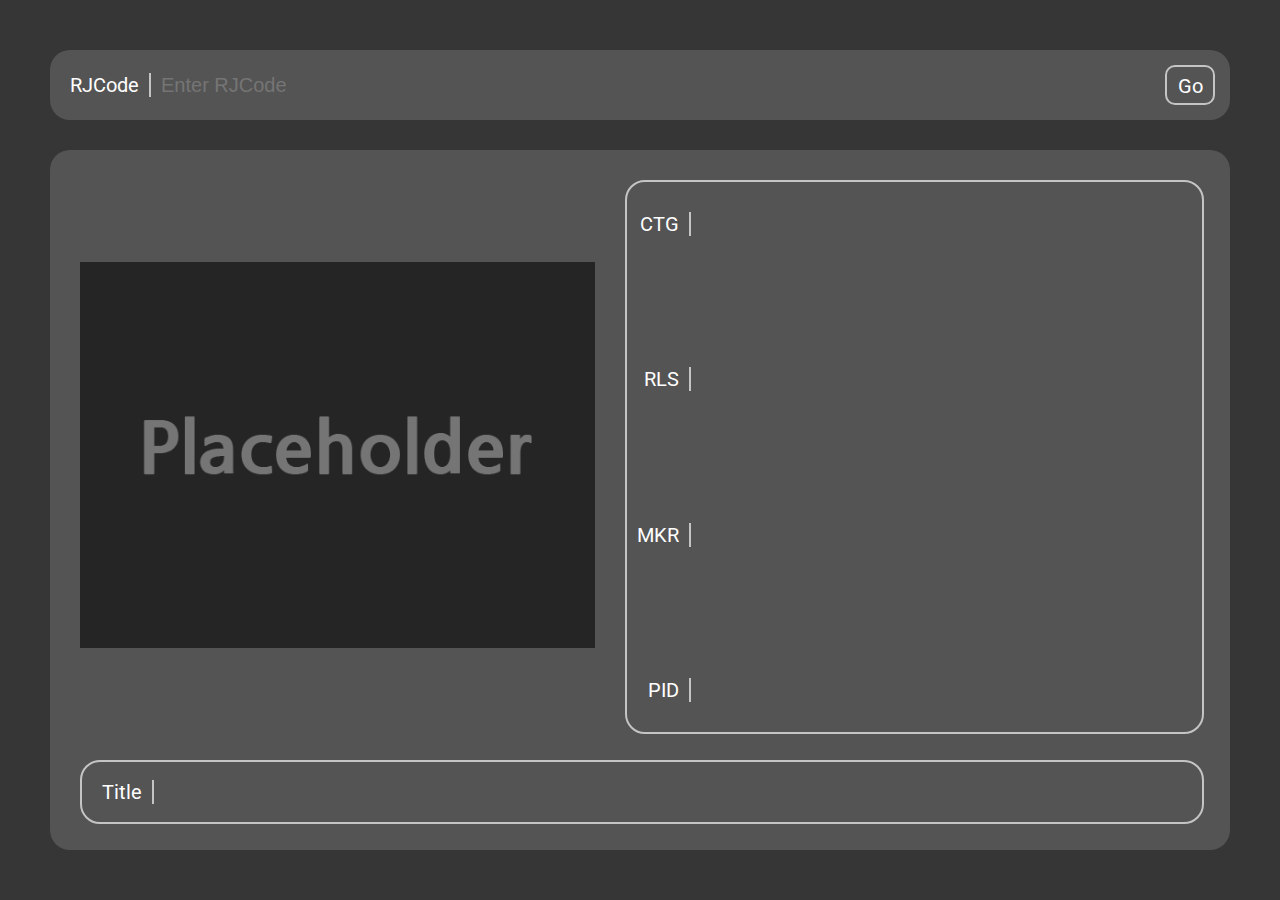
<file: docs/index.html>
<!DOCTYPE html>
<html lang="ko">

<head>
    <meta charset="UTF-8">
    <title>DLCache Explorer</title>

    <link rel="preconnect" href="https://fonts.googleapis.com">
    <link rel="preconnect" href="https://fonts.gstatic.com" crossorigin>
    <link href="https://fonts.googleapis.com/css2?family=Roboto&display=swap" rel="stylesheet">
    
    <link rel="stylesheet" type="text/css" href="style/style.css">
    <link rel="stylesheet" type="text/css" href="style/grid.css">
    
    <script type="text/javascript" src="js/main.js"></script>
</head>

<body>
    <div id="mainContainer">
        <div id="searchContainer" class="grayBox">
            <div class="gridEntry">RJCode</div>
            <div id="srchBox" class="gridValue">
                <input type="text" id="srchField" placeholder="Enter RJCode">
            </div>
            <div id="srchIndicator">Go</div>
        </div>
        <div id="centerContainer" class="grayBox">
            <div id="imageBox">
                <img id="workImage" src="placeholder.png">
            </div>
            <div id="infoBox" class="borderBox">
                <div class="infoCTG gridEntry">CTG</div>
                <div id="CTGValue" class="infoValue infoCTG gridValue"></div>
                <div class="infoRLS gridEntry">RLS</div>
                <div id="RLSValue" class="infoValue infoRLS gridValue"></div>
                <div class="infoMKR gridEntry">MKR</div>
                <div id="MKRValue" class="infoValue infoMKR gridValue"></div>
                <div class="infoPID gridEntry">PID</div>
                <div id="PIDValue" class="infoValue infoPID gridValue"></div>
            </div>
            <div id="titleContainer" class="borderBox">
                <div id="titleEntry" class="gridEntry">Title</div>
                <div id="titleBox" class="gridValue"></div>
            </div>
        </div>

    </div>
</body>

</html>
</file>
<file: docs/style/style.css>
html, body {
    margin: 0;
    padding: 0;
    width: 100vw;
    height: 100vh;
    font-family: Roboto;
    font-size: 20px;
    color: white;
}

#mainContainer {
    width: 100%;
    height: 100%;
    background-color: #363636;
}

.borderBox {
    border: 2px solid #C4C4C4;
    border-radius: 20px;
}

.grayBox {
    border-radius: 20px;
    background-color: #545454;
}

#imageBox {
    overflow: hidden;
}

#imageBox > img {
    max-width: calc(50vw - 125px);
    height: 100%;
    object-position: center;
    object-fit: contain;
}

#titleEntry {
    text-align: center;
    padding-right: 10px;
    border-right: 2px solid #c4c4c4;
}

.gridEntry {
    border-right: 2px solid #c4c4c4;
    padding-right: 10px;
    text-align: right;
}

.gridValue {
    padding-left: 10px;
}

#srchField {
    outline: none;
    border: none;
    background-color: #545454;

    font-size: 20px;
    
    margin-right: 10px;
    padding: 0;
    margin: 0;

    vertical-align: top;

    height: 100%;
    width: 100%;

    caret-color: #c4c4c4;
    color: white;
}

#srchIndicator {
    margin-top: 15px;
    margin-bottom: 15px;
    text-align: center;
    line-height: 38px;
    border: #c4c4c4;
    border-radius: 10px;
    border: 2px solid #c4c4c4;
    cursor: Pointer;
}
</file>
<file: docs/style/grid.css>
/* mainContainer grid styles */

#mainContainer {
    display: grid;
    grid-template-columns: 50px auto 50px;
    grid-template-rows: 50px 70px 30px 1fr 50px;
}

#mainContainer>div {
    width: 100%;
    height: 100%;
}

#searchContainer {
    grid-column: 2 /3;
    grid-row: 2 / 3;
}

#centerContainer {
    grid-column: 2 / 3;
    grid-row: 4 / 5;
}

/* centerContainer subgrid styles */

#centerContainer {
    display: grid;
    grid-template-columns: 30px min-content 30px auto 30px;
    grid-template-rows: 30px 1fr 30px 60px 30px;
}

#centerContainer>div {
    width: 100%;
    height: 100%;
}

#imageBox {
    grid-column: 2 / 3;
    grid-row: 2 / 3;
}

#infoBox {
    grid-column: 4 / 5;
    grid-row: 2 / 3;
}

#titleContainer {
    grid-column: 2 / 5;
    grid-row: 4 / 5;
}

/* infoBox subgrid styles */

#infoBox {
    display: grid;
    grid-template-columns: 10px min-content 1fr 10px;
    grid-template-rows: 30px min-content 1fr min-content 1fr min-content 1fr min-content 30px;
}

#infoBox > .gridEntry {
    grid-column: 2 / 3;
}

.infoValue {
    grid-column: 3 / 4;
}

.infoCTG {
    grid-row: 2 / 3;
}

.infoRLS {
    grid-row: 4 / 5;
}

.infoMKR {
    grid-row: 6 / 7;
}

.infoPID {
    grid-row: 8 / 9;
}

/* titleContainer subgrid styles */

#titleContainer {
    display: grid;
    grid-template-columns: 20px min-content 1fr 20px;
    grid-template-rows: 1fr min-content 1fr;
}

#titleContainer > .gridEntry {
    grid-column: 2 / 3;
    grid-row: 2 / 3;
}

#titleBox {
    grid-column: 3 / 4;
    grid-row: 2 / 3;
}

/* searchContainer subgrid styles */

#searchContainer {
    display: grid;
    grid-template-columns: 20px min-content 1fr 10px 50px 15px;
    grid-template-rows: 1fr min-content 1fr;
}

#searchContainer > .gridEntry {
    grid-column: 2 / 3;
    grid-row: 2 / 3;
}

#srchBox {
    grid-column: 3 / 4;
    grid-row: 1 / 4;
}

#srchIndicator {
    grid-column: 5 / 6;
    grid-row: 1 / 4;
}
</file>
